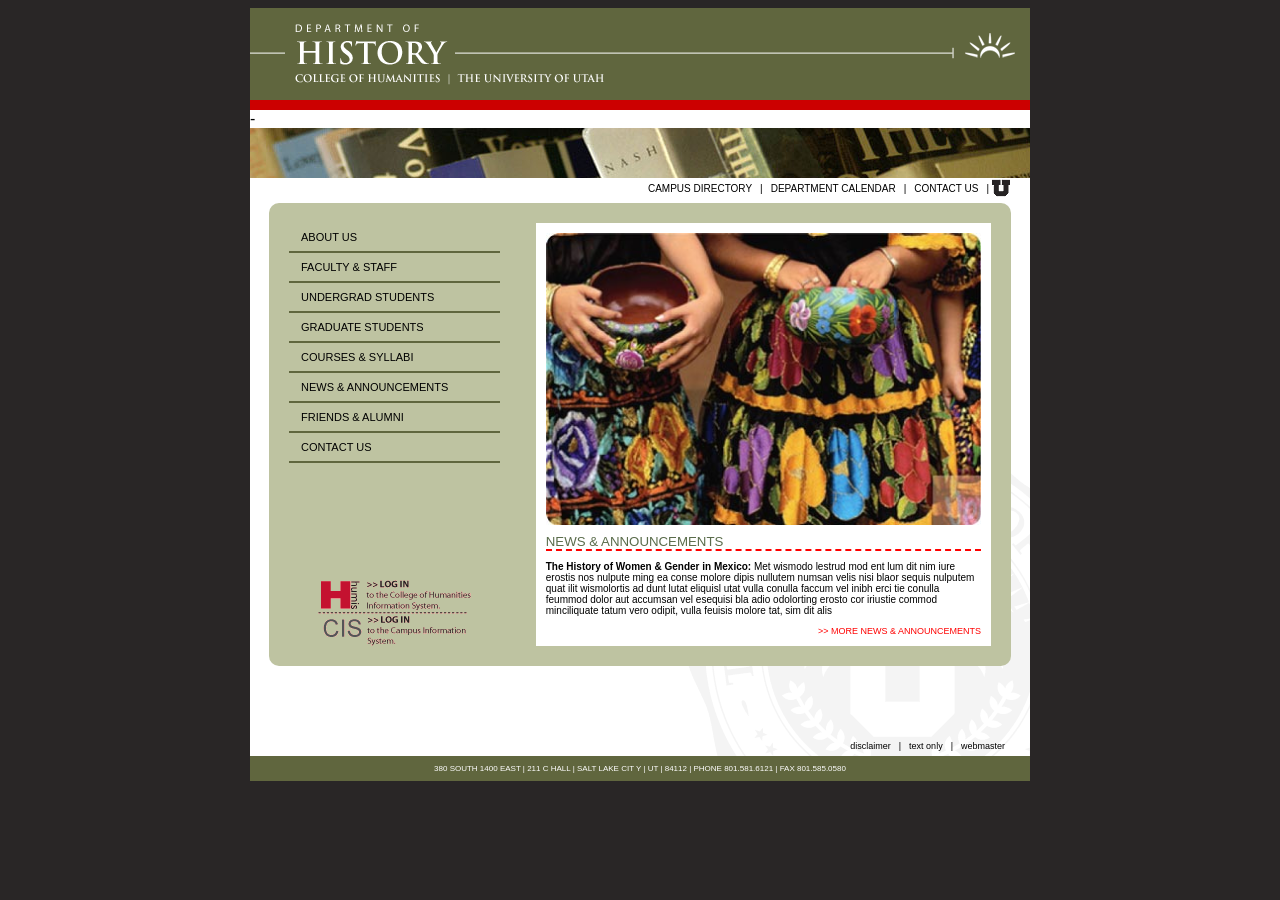
<file: index.html>
<!DOCTYPE html>
<html lang="en">
<head>
  <meta charset="UTF-8">
  <title>HUMIS Homepage</title>
  <link rel="stylesheet" href="stylesheet.css">
</head>

<body>
<div id="parent"><!-- all this is the markup -->
  <section>
    <img src="files/historyHome.gif" alt="University of Utah Department of History"
         style="display: block;"/>
  </section>
-
  <section class="sub-head">

  </section>

  <section class="main-content-area">
    <nav class="secondary">
      <a href="#">campus directory</a>|
      <a href="#">department calendar</a>|
      <a href="#">contact us</a> |
      <img src="files/u_small.gif" alt="University of Utah"/>
    </nav>

    <section class="brown-box">
      <div class="left-side">
        <nav>
          <a href="#">About Us</a>
          <a href="#">Faculty &amp; Staff</a>
          <a href="#">Undergrad Students</a>
          <a href="#">Graduate Students</a>
          <a href="#">Courses &amp; Syllabi</a>
          <a href="#">News &amp; Announcements</a>
          <a href="#">Friends &amp; Alumni</a>
          <a href="#">Contact Us</a>
        </nav>

        <div class="links">
          <img src="files/login-cis.gif" alt="Login to CIS"/>
          <img src="files/login-humis.gif" alt="Log into HUMIS"/>
        </div>
      </div>

      <div class="right-side">
        <img src="files/women_w_pottery.jpg" alt="Women w pottery"/>

        <h5>NEWS &amp; ANNOUNCEMENTS</h5>

        <p>
          <strong>The History of Women & Gender in Mexico:</strong> Met wismodo lestrud mod ent lum dit
          nim iure erostis nos nulpute ming ea conse molore dipis nullutem numsan velis nisi blaor
          sequis nulputem quat ilit wismolortis ad dunt lutat eliquisl utat vulla conulla faccum vel
          inibh erci tie conulla feummod dolor aut accumsan vel esequisi bla adio odolorting erosto
          cor iriustie commod minciliquate tatum vero odipit, vulla feuisis molore tat, sim dit alis
        </p>

        <div class="more">
          <a href="#">>> MORE NEWS &amp; ANNOUNCEMENTS</a>
        </div>
      </div>
    </section>

    <nav class="secondary bottom">
      <a href="#">disclaimer</a>|
      <a href="#">text only</a>|
      <a href="#">webmaster</a>
    </nav>
  </section>

  <section class="footer">
    380 SOUTH 1400 EAST | 211 C HALL | SALT LAKE CIT Y | UT | 84112 | PHONE 801.581.6121 | FAX 801.585.0580
  </section>
</div>
</body>
</html>
</file>
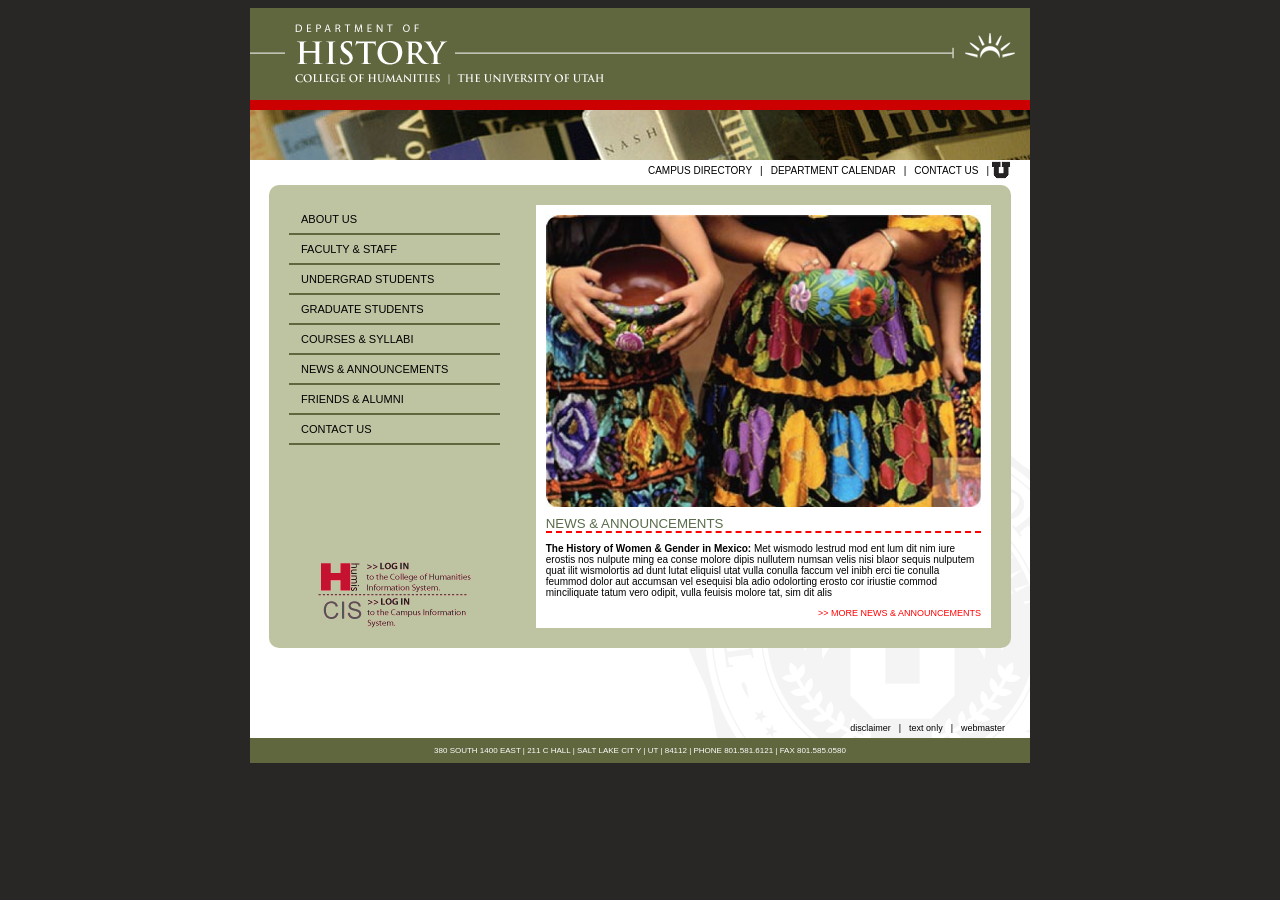
<file: .idea/index.html>
<!DOCTYPE html>
<html lang="en">
<head>
  <meta charset="UTF-8">
  <title>HUMIS Homepage</title>
  <link rel="stylesheet" href="stylesheet.css">
</head>

<body>
<div id="parent"><!-- all this is the markup -->
  <section>
    <img src="files/historyHome.gif" alt="University of Utah Department of History"
         style="display: block;"/>
  </section>

  <section class="sub-head">

  </section>

  <section class="main-content-area">
    <nav class="secondary">
      <a href="#">campus directory</a>|
      <a href="#">department calendar</a>|
      <a href="#">contact us</a> |
      <img src="files/u_small.gif" alt="University of Utah"/>
    </nav>

    <section class="brown-box">
      <div class="left-side">
        <nav>
          <a href="#">About Us</a>
          <a href="#">Faculty &amp; Staff</a>
          <a href="#">Undergrad Students</a>
          <a href="#">Graduate Students</a>
          <a href="#">Courses &amp; Syllabi</a>
          <a href="#">News &amp; Announcements</a>
          <a href="#">Friends &amp; Alumni</a>
          <a href="#">Contact Us</a>
        </nav>

        <div class="links">
          <img src="files/login-cis.gif" alt="Login to CIS"/>
          <img src="files/login-humis.gif" alt="Log into HUMIS"/>
        </div>
      </div>

      <div class="right-side">
        <img src="files/women_w_pottery.jpg" alt="Women w pottery"/>

        <h5>NEWS &amp; ANNOUNCEMENTS</h5>

        <p>
          <strong>The History of Women & Gender in Mexico:</strong> Met wismodo lestrud mod ent lum dit
          nim iure erostis nos nulpute ming ea conse molore dipis nullutem numsan velis nisi blaor
          sequis nulputem quat ilit wismolortis ad dunt lutat eliquisl utat vulla conulla faccum vel
          inibh erci tie conulla feummod dolor aut accumsan vel esequisi bla adio odolorting erosto
          cor iriustie commod minciliquate tatum vero odipit, vulla feuisis molore tat, sim dit alis
        </p>

        <div class="more">
          <a href="#">>> MORE NEWS &amp; ANNOUNCEMENTS</a>
        </div>
      </div>
    </section>

    <nav class="secondary bottom">
      <a href="#">disclaimer</a>|
      <a href="#">text only</a>|
      <a href="#">webmaster</a>
    </nav>
  </section>

  <section class="footer">
    380 SOUTH 1400 EAST | 211 C HALL | SALT LAKE CIT Y | UT | 84112 | PHONE 801.581.6121 | FAX 801.585.0580
  </section>
</div>
</body>
</html>
</file>
<file: stylesheet.css>
body {
    font-family: Arial, Helvetica, sans-serif;
    background-color: #292626;
}

div#parent {
    /*border: 1px solid black;*/
    width: 780px;
    margin: 0 auto;
    background-color: #fff;
}

div#parent section {
    /*border: 1px solid black;*/
}

section.sub-head {
    background-image: url('files/histHomepic.jpg');
    background-repeat: no-repeat;
    background-position: center;
    height: 50px;
}

section.main-content-area {
    min-height: 400px;
    display: flex;
    flex-direction: column;
    justify-content: space-between;
    background-image: url('files/uofu_medallion_rt.gif');
    background-repeat: no-repeat;
    background-position: bottom right;

    nav.secondary {
        min-height: 20px;
        padding-right: 20px;
        font-size: 10px;
        display: flex;
        justify-content: flex-end;
        align-items: center;
        gap: 3px;

        a {
            margin: 0 5px;
            color: black;
            text-decoration: none;
            text-transform: uppercase;

            &:hover {
                text-decoration: underline;
            }
        }

        &.bottom {
            font-size: 9px;

            a {
                text-transform: lowercase;
            }
        }
    }

    section.brown-box {
        background-color: #BEC3A1;
        padding: 20px;
        border-radius: 10px;
        min-height: 400px;
        display: flex;
        justify-content: space-between;
        width: 90%;
        margin: 5px auto 70px;


        .left-side {
            width: 30%;
            display: flex;
            flex-direction: column;
            justify-content: space-between;

            nav {
                a {
                    color: black;
                    display: block;
                    text-decoration: none;
                    border-bottom: 2px solid #60663e;
                    text-transform: uppercase;
                    padding: 8px 0 8px 12px;
                    font-size: 11px;

                    &:hover {
                        color: white;
                        background-color: #60663e;
                    }
                }
            }

            .links {
                display: flex;
                flex-direction: column-reverse;
                align-items: center;
            }
        }

        .right-side {
            width: 62%;
            background-color: white;
            padding: 10px;

            img {
                width: 100%;
                margin-bottom: 5px;
            }

            p {
                font-size: 10px;
            }


            div.more {
                display: flex;
                justify-content: flex-end;


                a {
                    color: red;
                    text-decoration: none;
                    font-size: 9px;

                    &:hover {
                        text-decoration: underline;
                    }
                }
            }
        }
    }
}

section.footer {
    background-color: #60663E;
    text-align: center;
    color: white;
    font-size: 8px;
    padding: 8px 0;
}


h5 {
    color: #5a6c4b;
    border-bottom: 2px dashed red;
    font-weight: unset;
    margin: 0 0 5px 0;
}
</file>
<file: .idea/stylesheet.css>
body {
    font-family: Arial, Helvetica, sans-serif;
    background-color: #292626;
}

div#parent {
    /*border: 1px solid black;*/
    width: 780px;
    margin: 0 auto;
    background-color: #fff;
}

div#parent section {
    /*border: 1px solid black;*/
}

section.sub-head {
    background-image: url('files/histHomepic.jpg');
    background-repeat: no-repeat;
    background-position: center;
    height: 50px;
}

section.main-content-area {
    min-height: 400px;
    display: flex;
    flex-direction: column;
    justify-content: space-between;
    background-image: url('files/uofu_medallion_rt.gif');
    background-repeat: no-repeat;
    background-position: bottom right;

    nav.secondary {
        min-height: 20px;
        padding-right: 20px;
        font-size: 10px;
        display: flex;
        justify-content: flex-end;
        align-items: center;
        gap: 3px;

        a {
            margin: 0 5px;
            color: black;
            text-decoration: none;
            text-transform: uppercase;

            &:hover {
                text-decoration: underline;
            }
        }

        &.bottom {
            font-size: 9px;

            a {
                text-transform: lowercase;
            }
        }
    }

    section.brown-box {
        background-color: #BEC3A1;
        padding: 20px;
        border-radius: 10px;
        min-height: 400px;
        display: flex;
        justify-content: space-between;
        width: 90%;
        margin: 5px auto 70px;


        .left-side {
            width: 30%;
            display: flex;
            flex-direction: column;
            justify-content: space-between;

            nav {
                a {
                    color: black;
                    display: block;
                    text-decoration: none;
                    border-bottom: 2px solid #60663e;
                    text-transform: uppercase;
                    padding: 8px 0 8px 12px;
                    font-size: 11px;

                    &:hover {
                        color: white;
                        background-color: #60663e;
                    }
                }
            }

            .links {
                display: flex;
                flex-direction: column-reverse;
                align-items: center;
            }
        }

        .right-side {
            width: 62%;
            background-color: white;
            padding: 10px;

            img {
                width: 100%;
                margin-bottom: 5px;
            }

            p {
                font-size: 10px;
            }


            div.more {
                display: flex;
                justify-content: flex-end;


                a {
                    color: red;
                    text-decoration: none;
                    font-size: 9px;

                    &:hover {
                        text-decoration: underline;
                    }
                }
            }
        }
    }
}

section.footer {
    background-color: #60663E;
    text-align: center;
    color: white;
    font-size: 8px;
    padding: 8px 0;
}


h5 {
    color: #5a6c4b;
    border-bottom: 2px dashed red;
    font-weight: unset;
    margin: 0 0 5px 0;
}
</file>
